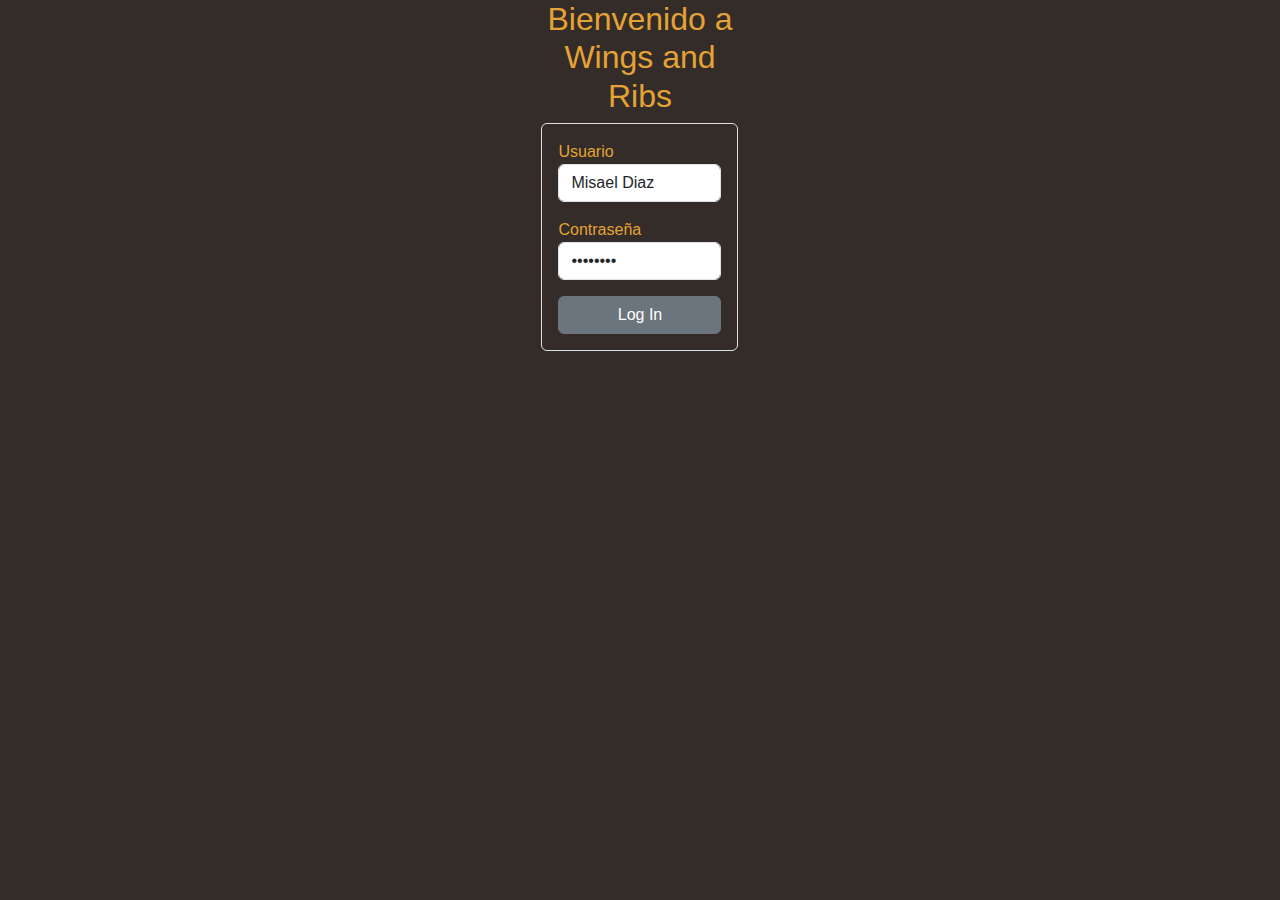
<file: index.html>
<!DOCTYPE html>
<html lang="en">
  <head>
    <meta charset="UTF-8" />
    <meta name="viewport" content="width=device-width, initial-scale=1.0" />
    <title>Wings and Ribs</title>
    <link
      href="https://cdn.jsdelivr.net/npm/bootstrap@5.3.3/dist/css/bootstrap.min.css"
      rel="stylesheet"
      integrity="sha384-QWTKZyjpPEjISv5WaRU9OFeRpok6YctnYmDr5pNlyT2bRjXh0JMhjY6hW+ALEwIH"
      crossorigin="anonymous"
    />
    <link rel="stylesheet" href="css/style.css" />
  </head>
  <body>

    <script
      src="https://cdn.jsdelivr.net/npm/bootstrap@5.3.3/dist/js/bootstrap.bundle.min.js"
      integrity="sha384-YvpcrYf0tY3lHB60NNkmXc5s9fDVZLESaAA55NDzOxhy9GkcIdslK1eN7N6jIeHz"
      crossorigin="anonymous"
    ></script>
    <script src="js/main.js"></script>
  </body>
</html>
</file>
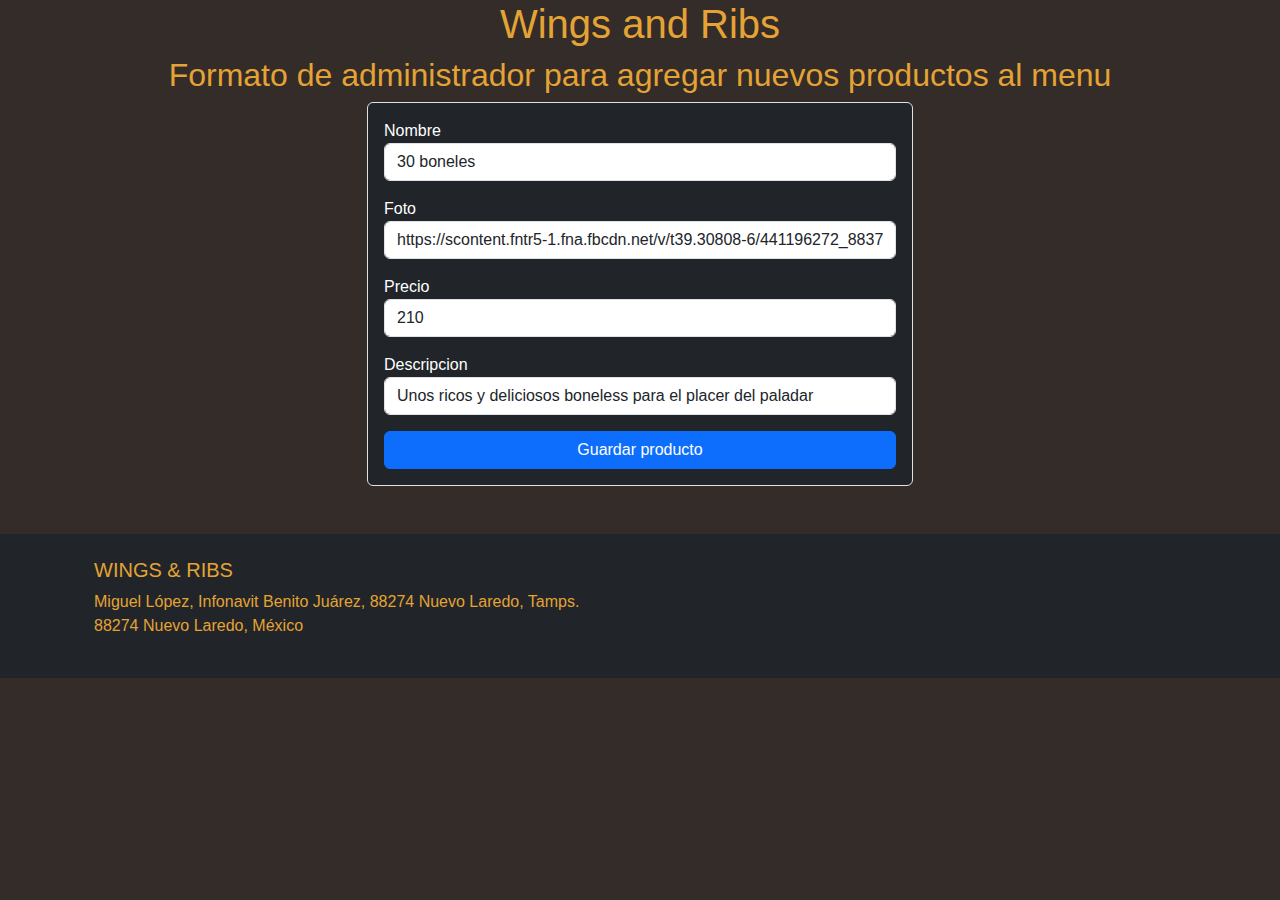
<file: views/createProduct.html>
<!DOCTYPE html>
<html lang="en">

<head>
    <meta charset="UTF-8" />
    <meta name="viewport" content="width=device-width, initial-scale=1.0" />
    <title>Wings and Ribs</title>
    <link href="https://cdn.jsdelivr.net/npm/bootstrap@5.3.3/dist/css/bootstrap.min.css" rel="stylesheet"
        integrity="sha384-QWTKZyjpPEjISv5WaRU9OFeRpok6YctnYmDr5pNlyT2bRjXh0JMhjY6hW+ALEwIH" crossorigin="anonymous" />
    <link rel="stylesheet" href="../css/style.css" />
</head>

<body>
    <header>
        <div class="text-center">
            <h1>Wings and Ribs</h1>
            <h2>Formato de administrador para agregar nuevos productos al menu</h2>
        </div>
    </header>
    <div class="container">
        <div class="row">
          <div class="col-12 col-md-6 offset-md-3">
            <form
              id="create-product-form"
              action=""
              class="bg-dark text-white border rounded p-3"
            >
              <div class="form-group mb-3">
                <label for="">Nombre</label>
                <input
                  name="name"
                  type="text"
                  class="form-control"
                  value="30 boneles"
                />
              </div>
              <div class="form-group mb-3">
                <label for="">Foto</label>
                <input
                  name="picture"
                  type="text"
                  class="form-control"
                  value="https://scontent.fntr5-1.fna.fbcdn.net/v/t39.30808-6/441196272_883751240453505_7046724534605588884_n.jpg?_nc_cat=110&ccb=1-7&_nc_sid=5f2048&_nc_eui2=AeEC9dsXZ1QCSjIh7UK2y-ocE1dBduttc5oTV0F2621zmidd_uN_Xw8gM-BOoCaQ0I0&_nc_ohc=oSEEPTjh_NwQ7kNvgExoaDV&_nc_ht=scontent.fntr5-1.fna&oh=00_AfA2Mij4vhmrARUYvucqNgd-RMDFIEMMj3NRAxQ7N6Fewg&oe=663A5D33"
                />
              </div>
              <div class="form-group mb-3">
                <label for="">Precio</label>
                <input
                  name="price"
                  type="number"
                  class="form-control"
                  value="210"
                />
              </div>
              <div class="form-group mb-3">
                <label for="">Descripcion</label>
                <input
                  name="description"
                  type="text"
                  class="form-control"
                  value="Unos ricos y deliciosos boneless para el placer del paladar"
                />
              </div>
  
              <button
                type="button"
                id="save-product-btn"
                class="btn btn-primary w-100"
              >
                Guardar producto
              </button>
            </form>
          </div>
        </div>
      </div>
      <footer class="bg-dark text-center text-lg-start mt-5">
        <div class="container p-4">
            <div class="row">
                <div class="col-lg-12 col-md-12 mb-4 mb-md-0">
                    <h5 class="text-uppercase">Wings & Ribs</h5>
                    <p>Miguel López, Infonavit Benito Juárez, 88274 Nuevo Laredo, Tamps.<br>88274 Nuevo Laredo, México
                    </p>
                </div>
            </div>
        </div>
    </footer>


    <script src="https://cdn.jsdelivr.net/npm/bootstrap@5.3.3/dist/js/bootstrap.bundle.min.js"
        integrity="sha384-YvpcrYf0tY3lHB60NNkmXc5s9fDVZLESaAA55NDzOxhy9GkcIdslK1eN7N6jIeHz"
        crossorigin="anonymous"></script>
    <script src="../js/createProduct.js" type="module"></script>
</body>

</html>
</file>
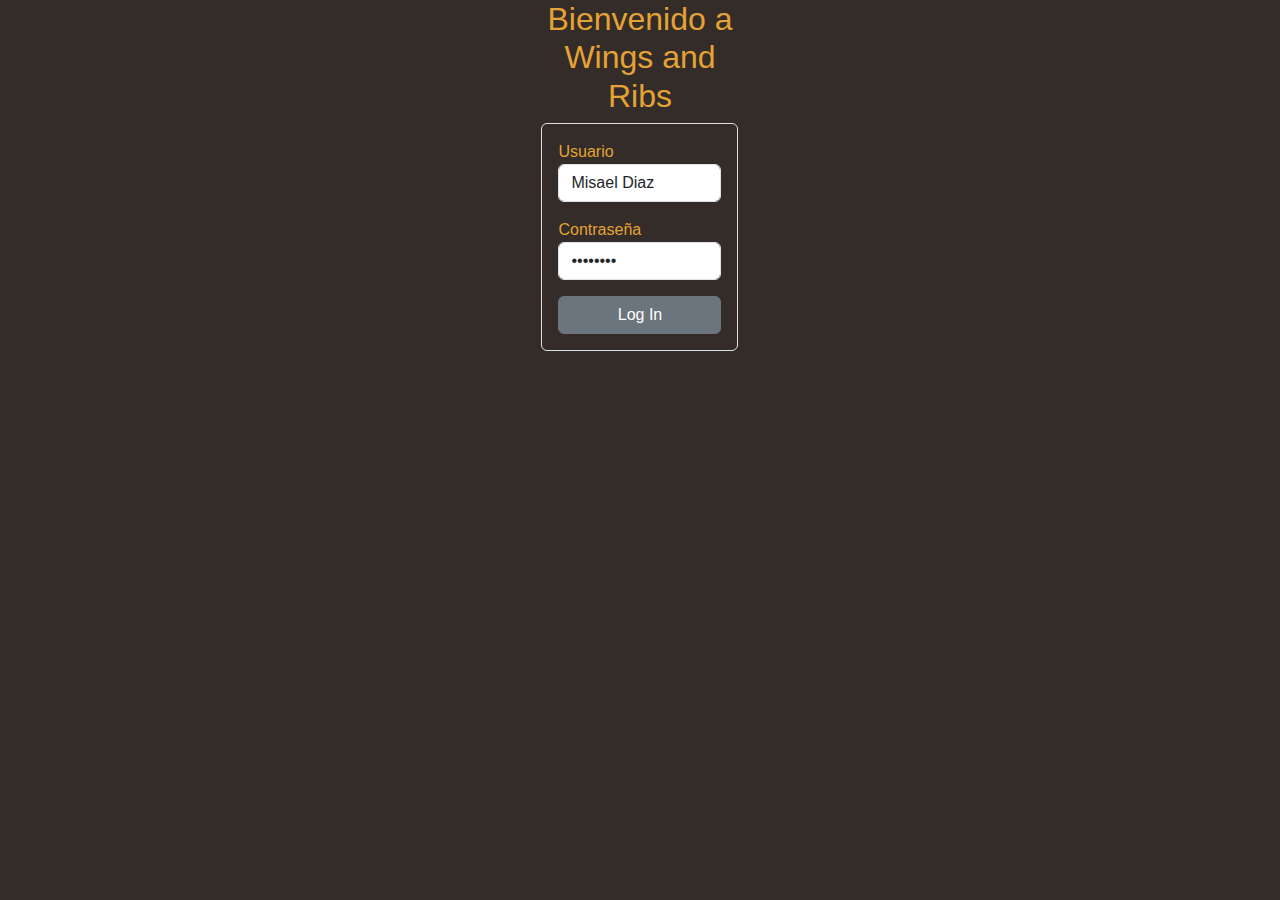
<file: views/loginForm.html>
<!DOCTYPE html>
<html lang="en">
  <head>
    <meta charset="UTF-8" />
    <meta name="viewport" content="width=device-width, initial-scale=1.0" />
    <title>Wings and Ribs</title>
    <link
      href="https://cdn.jsdelivr.net/npm/bootstrap@5.3.3/dist/css/bootstrap.min.css"
      rel="stylesheet"
      integrity="sha384-QWTKZyjpPEjISv5WaRU9OFeRpok6YctnYmDr5pNlyT2bRjXh0JMhjY6hW+ALEwIH"
      crossorigin="anonymous"
    />
    <link rel="stylesheet" href="../css/style.css" />
  </head>
  <body>

    <div class="container d-flex justify-content-center">
      <div class="row">
        <div class="col-12 col-md-6 offset-md-3">
            <h2 class="text-center">Bienvenido a Wings and Ribs</h2>
          <form
            id="login-form"
            action=""
            class="border rounded p-3"
          >
            <div class="form-group mb-3">
              <label for="">Usuario</label>
              <input
                name="username"
                type="text"
                class="form-control"
                value="Misael Diaz"
              />
            </div>
            <div class="form-group mb-3">
              <label for="">Contraseña</label>
              <input
                name="password"
                type="password"
                class="form-control"
                value="1234abcd"
              />
            </div>
            <button type="button" id="log-in-btn" class="btn btn-secondary w-100">
              Log In
            </button>
          </form>
        </div>
      </div>
    </div>

    <script
      src="https://cdn.jsdelivr.net/npm/bootstrap@5.3.3/dist/js/bootstrap.bundle.min.js"
      integrity="sha384-YvpcrYf0tY3lHB60NNkmXc5s9fDVZLESaAA55NDzOxhy9GkcIdslK1eN7N6jIeHz"
      crossorigin="anonymous"
    ></script>
    <script src="../js/loginForm.js"></script>
  </body>
</html>
</file>
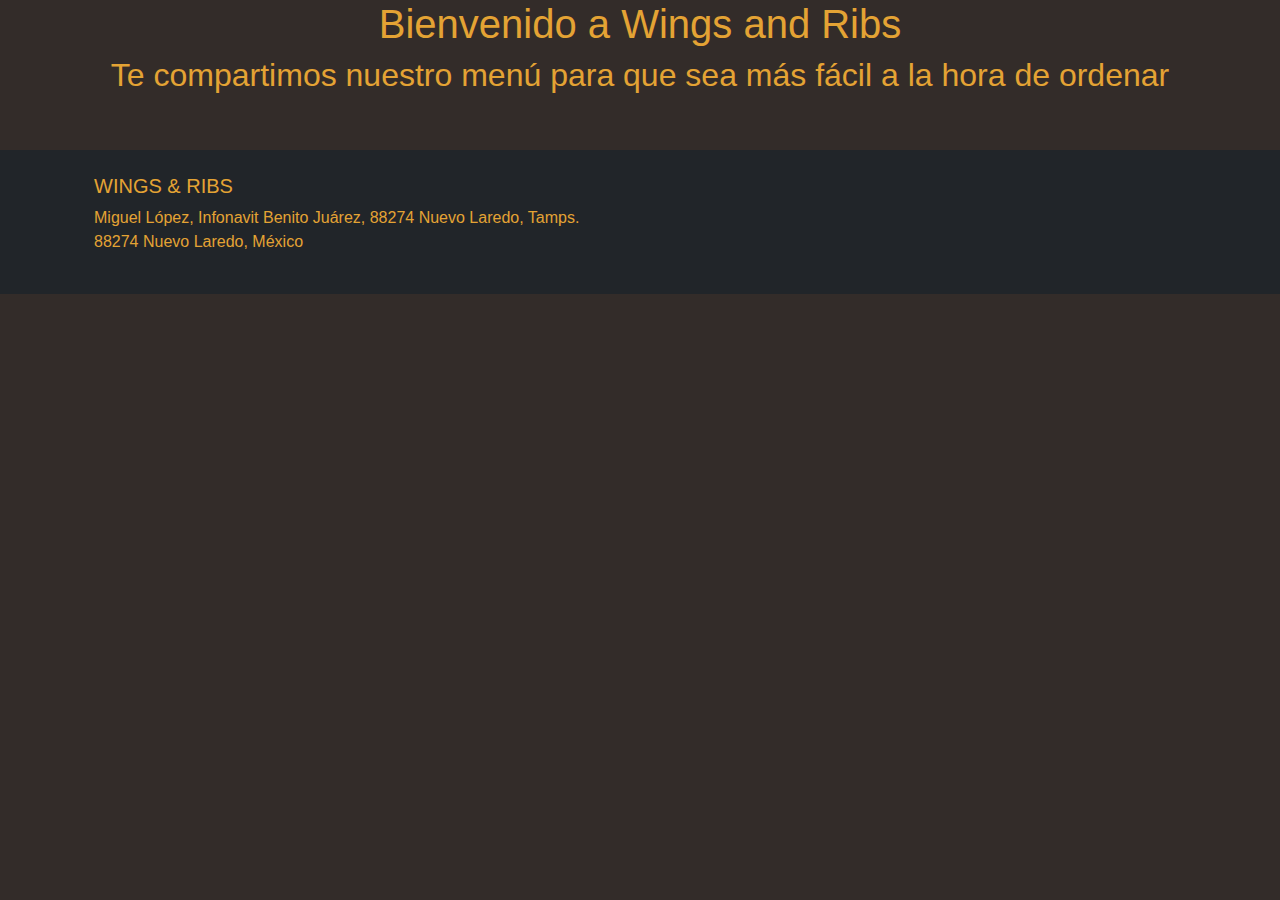
<file: views/products.html>
<!DOCTYPE html>
<html lang="en">

<head>
    <meta charset="UTF-8" />
    <meta name="viewport" content="width=device-width, initial-scale=1.0" />
    <title>Wings and Ribs</title>
    <link href="https://cdn.jsdelivr.net/npm/bootstrap@5.3.3/dist/css/bootstrap.min.css" rel="stylesheet"
        integrity="sha384-QWTKZyjpPEjISv5WaRU9OFeRpok6YctnYmDr5pNlyT2bRjXh0JMhjY6hW+ALEwIH" crossorigin="anonymous" />
    <link rel="stylesheet" href="../css/style.css" />
</head>

<body>
    <div id="edit-product-modal" class="modal" tabindex="-1">
        <div class="modal-dialog modal-dialog-centered">
          <div class="modal-content bg-dark text-white">
            <div class="modal-header text-center">
              <h3 class="modal-title">Editar producto</h3>
              <button
                type="button"
                class="btn-close"
                data-bs-dismiss="modal"
                aria-label="Close"
              ></button>
            </div>
            <div class="modal-body">
              <form action="" id="edit-product-form" class="p-3">
                <div class="form-group mb-3">
                  <label for="">Nombre</label>
                  <input
                    id="edit-name"
                    type="text"
                    name="name"
                    class="form-control"
                  />
                </div>
                <div class="form-group mb-3">
                  <label for="">Descipcion</label>
                  <input
                    id="edit-description"
                    type="text"
                    name="description"
                    class="form-control"
                  />
                </div>
                <div class="form-group mb-3">
                    <label for="">Precio</label>
                    <input
                      id="edit-price"
                      type="number"
                      name="price"
                      class="form-control"
                    />
                  </div>
                  <div class="form-group mb-3">
                    <label for="">Imagen</label>
                    <input
                      id="edit-picture"
                      type="text"
                      name="picture"
                      class="form-control"
                    />
                  </div>
              </form>
            </div>
            <div class="modal-footer">
              <button
                type="button"
                class="btn btn-secondary"
                data-bs-dismiss="modal"
              >
                Close
              </button>
              <button id="save-changes-btn" type="button" class="btn btn-primary">
                Guardar cambios
              </button>
            </div>
          </div>
        </div>
      </div>
  

    <header>
        <div class="text-center">
            <h1>Bienvenido a Wings and Ribs</h1>
            <h2>Te compartimos nuestro menú para que sea más fácil a la hora de ordenar</h2>
        </div>
    </header>
    <div class="container-fluid flex-fill">
        <div class="row">
            <div class="col-12">
            </div>
        </div>
        <div class="row">
            <div class="col-12">
                <div id="product-wrapper" class="row row-cols-1 row-cols-md-3 row-cols-lg-4 row-cols-xl-5 g-4">
<!-- 
                    <div class="col">
                        <div class="card">
                          <img
                            src="https://scontent.fntr5-1.fna.fbcdn.net/v/t39.30808-6/441196272_883751240453505_7046724534605588884_n.jpg?_nc_cat=110&ccb=1-7&_nc_sid=5f2048&_nc_eui2=AeEC9dsXZ1QCSjIh7UK2y-ocE1dBduttc5oTV0F2621zmidd_uN_Xw8gM-BOoCaQ0I0&_nc_ohc=oSEEPTjh_NwQ7kNvgExoaDV&_nc_ht=scontent.fntr5-1.fna&oh=00_AfA2Mij4vhmrARUYvucqNgd-RMDFIEMMj3NRAxQ7N6Fewg&oe=663A5D33"
                            class="card-img-top" alt="...">
                          <div class="card-body">
                            <h5 class="card-title text-start">nombre del producto</h5>
                            <p class="card-text text-center">Descripcion del producto.</p>
                            <p class="text-muted text-end">precio</p>
                            <div class="text-center">
                              <a href="../views/detail.html?productKey=${key}" class="btn btn-primary">Ver detalle</a>
                            </div>
                          </div>
                        </div>
                      </div>                      
 -->
                </div>
            </div>
        </div>
    </div>
    <footer class="bg-dark text-center text-lg-start mt-5">
        <div class="container p-4">
            <div class="row">
                <div class="col-lg-12 col-md-12 mb-4 mb-md-0">
                    <h5 class="text-uppercase">Wings & Ribs</h5>
                    <p>Miguel López, Infonavit Benito Juárez, 88274 Nuevo Laredo, Tamps.<br>88274 Nuevo Laredo, México
                    </p>
                </div>
            </div>
        </div>
    </footer>


    <script src="https://cdn.jsdelivr.net/npm/bootstrap@5.3.3/dist/js/bootstrap.bundle.min.js"
        integrity="sha384-YvpcrYf0tY3lHB60NNkmXc5s9fDVZLESaAA55NDzOxhy9GkcIdslK1eN7N6jIeHz"
        crossorigin="anonymous"></script>
    <script src="../js/products.js" type="module"></script>
</body>

</html>
</file>
<file: css/style.css>
body {
  font-family: "Roboto", sans-serif;
  margin: 0;
  padding: 0;
  background-color: #332c29;
  color: #e4a334;
}

.product-card__picture {
  width: 100%;
  height: 100%;
  -o-object-fit: cover;
     object-fit: cover;
}

.fixed-bottom {
  position: fixed;
  right: 0;
  bottom: 0;
  left: 0;
  z-index: 1030;
}/*# sourceMappingURL=style.css.map */
</file>
